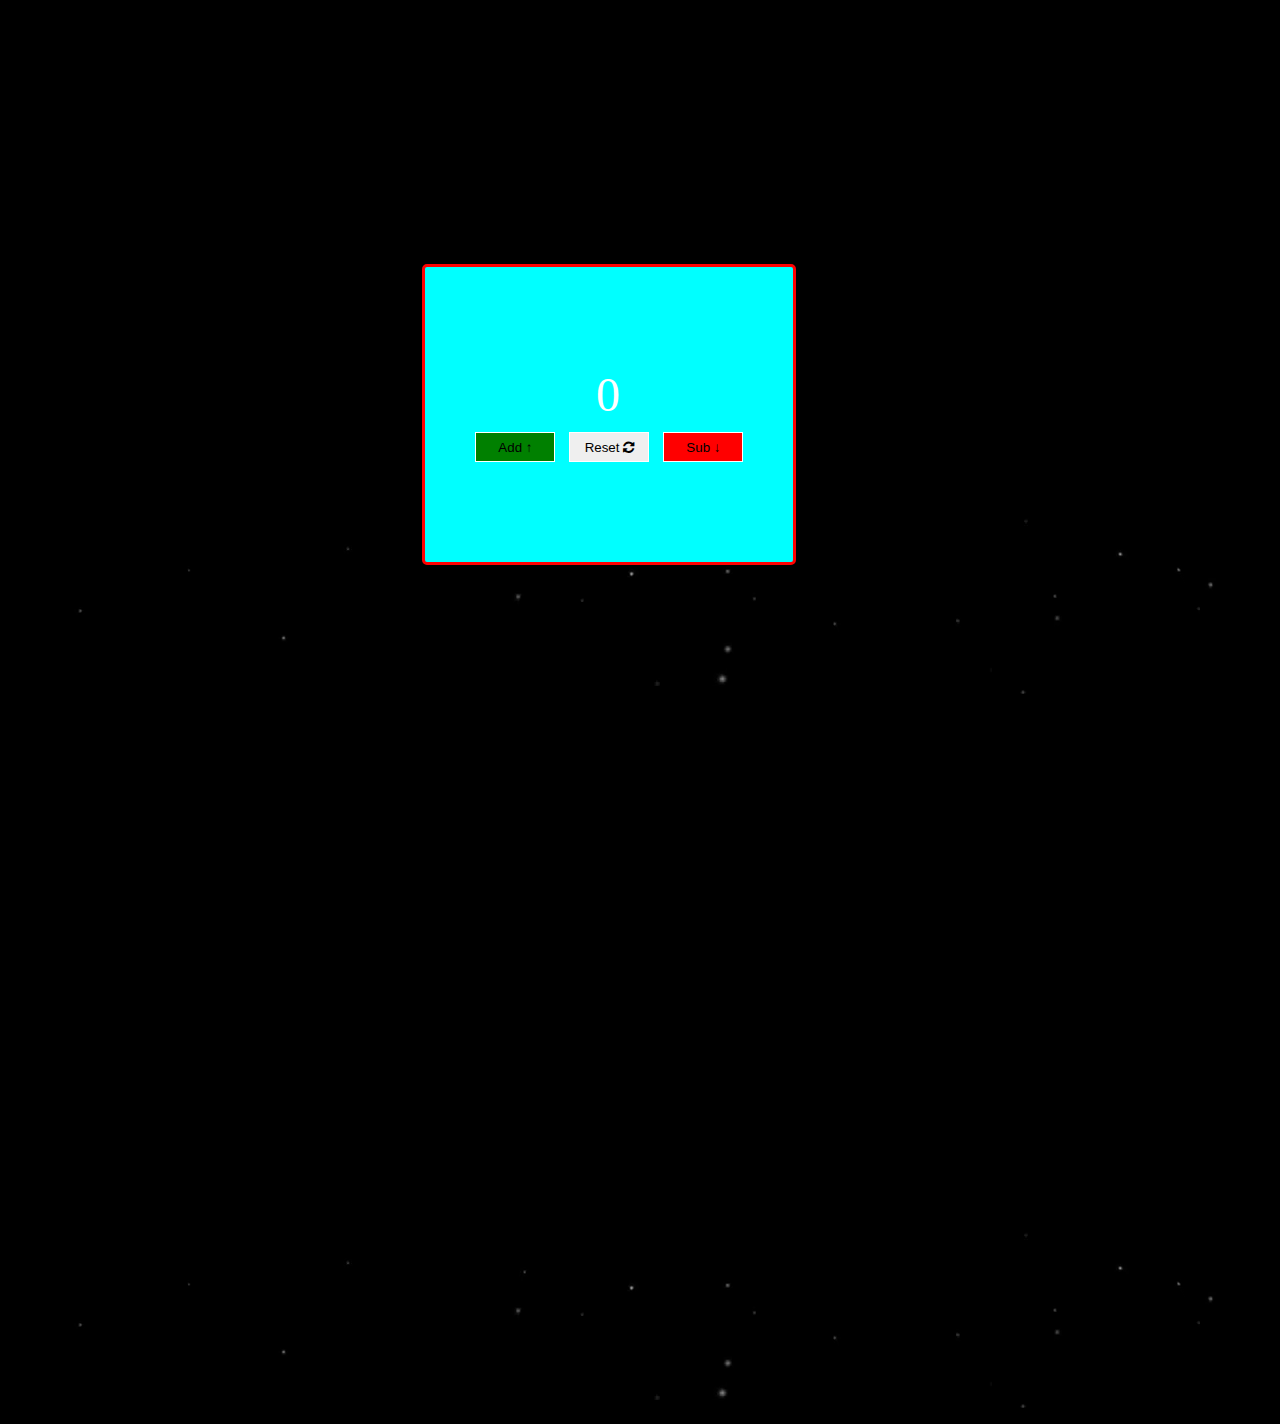
<file: Day-1/index.html>
<!DOCTYPE html>
<html lang="en">
<head>
    <meta charset="UTF-8">
    <link rel="stylesheet" href="style.css">
    <meta http-equiv="X-UA-Compatible" content="IE=edge">
    <link rel="stylesheet" href="https://cdnjs.cloudflare.com/ajax/libs/font-awesome/4.7.0/css/font-awesome.min.css">
    <meta name="viewport" content="width=device-width, initial-scale=1.0">
    <title>CounterApp</title>
</head>
<body>
    <video class="background-vid" autoplay loop muted >
        <source src="../Background.mp4" type="video/mp4" autoplay="true"></source>
    </video>
    <div class="card">
        <span class="count">0</span>
        <div class="buttons">
        <button class="add"> Add &#8593;</button>       
        <button class="reset">Reset <i class="fa fa-refresh fa-spin" ></i></button>
        <button class="sub">Sub &#8595;</button>
    </div>
</div>
<video class="background-vid" autoplay loop muted >
    <source src="../Background.mp4" type="video/mp4" autoplay="true"></source>
</video>
<script src="CounterApp.js"></script>
</body>
</html>
</file>
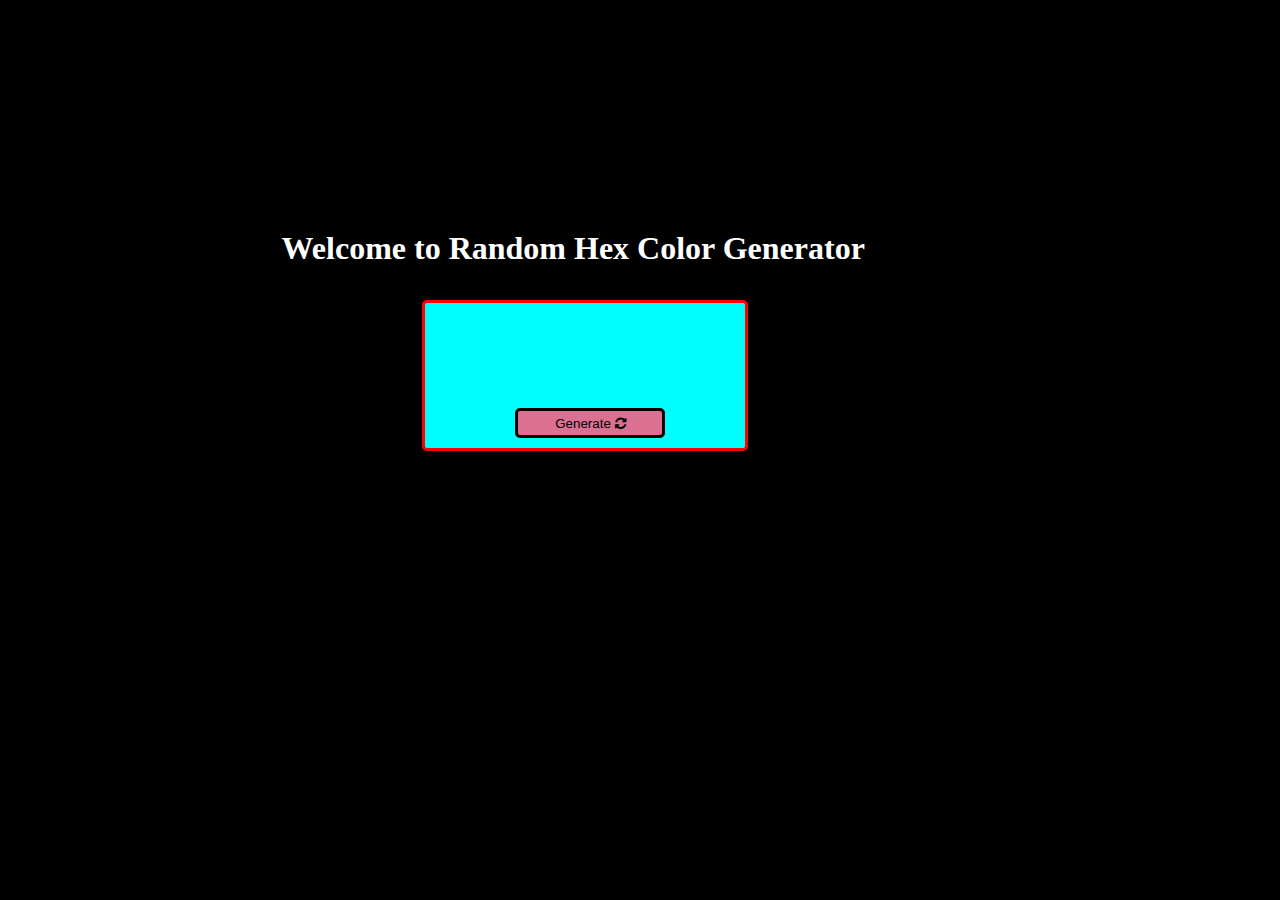
<file: Day-2/index.html>
<!DOCTYPE html>
<html lang="en">
<head>
    <meta charset="UTF-8">
    <link rel="stylesheet" href="style.css">
    <meta http-equiv="X-UA-Compatible" content="IE=edge">
    <link rel="stylesheet" href="https://cdnjs.cloudflare.com/ajax/libs/font-awesome/4.7.0/css/font-awesome.min.css">
    <meta name="viewport" content="width=device-width, initial-scale=1.0">
    <title>Hex-Color Generator</title>
</head>
<body>
       <h1 class="day2-head">Welcome to Random Hex Color Generator</h1>
    <div class="card">
        <span class="count"></span>
        <div>
        <button class="Generate">Generate <i class="fa fa-refresh fa-spin" ></i></button>
    </div>
    </div>
</div>
    <script src="hex-color.js"></script>
</body>
</html>
</file>
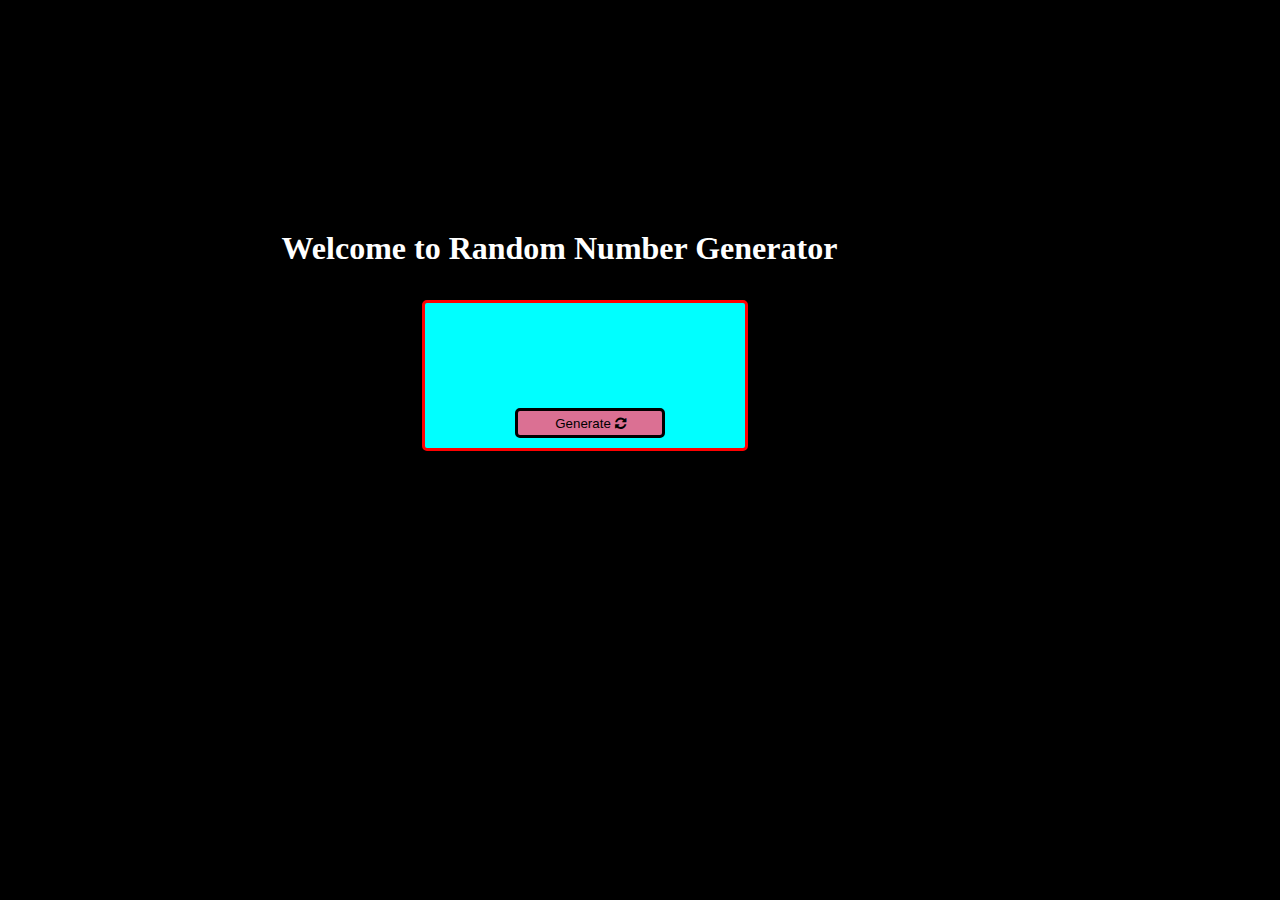
<file: Day-3/index.html>
<!DOCTYPE html>
<html lang="en">
<head>
    <meta charset="UTF-8">
    <link rel="stylesheet" href="style.css">
    <meta http-equiv="X-UA-Compatible" content="IE=edge">
    <link rel="stylesheet" href="https://cdnjs.cloudflare.com/ajax/libs/font-awesome/4.7.0/css/font-awesome.min.css">
    <meta name="viewport" content="width=device-width, initial-scale=1.0">
    <title>Random Number Generator</title>
</head>
<body>
       <h1 class="day2-head">Welcome to Random Number Generator</h1>
    <div class="card">
        <span class="count"></span>
        <div>
        <button class="Generate">Generate <i class="fa fa-refresh fa-spin" ></i></button>
    </div>
    </div>
</div>
    <script src="random-num.js"></script>
</body>
</html>
</file>
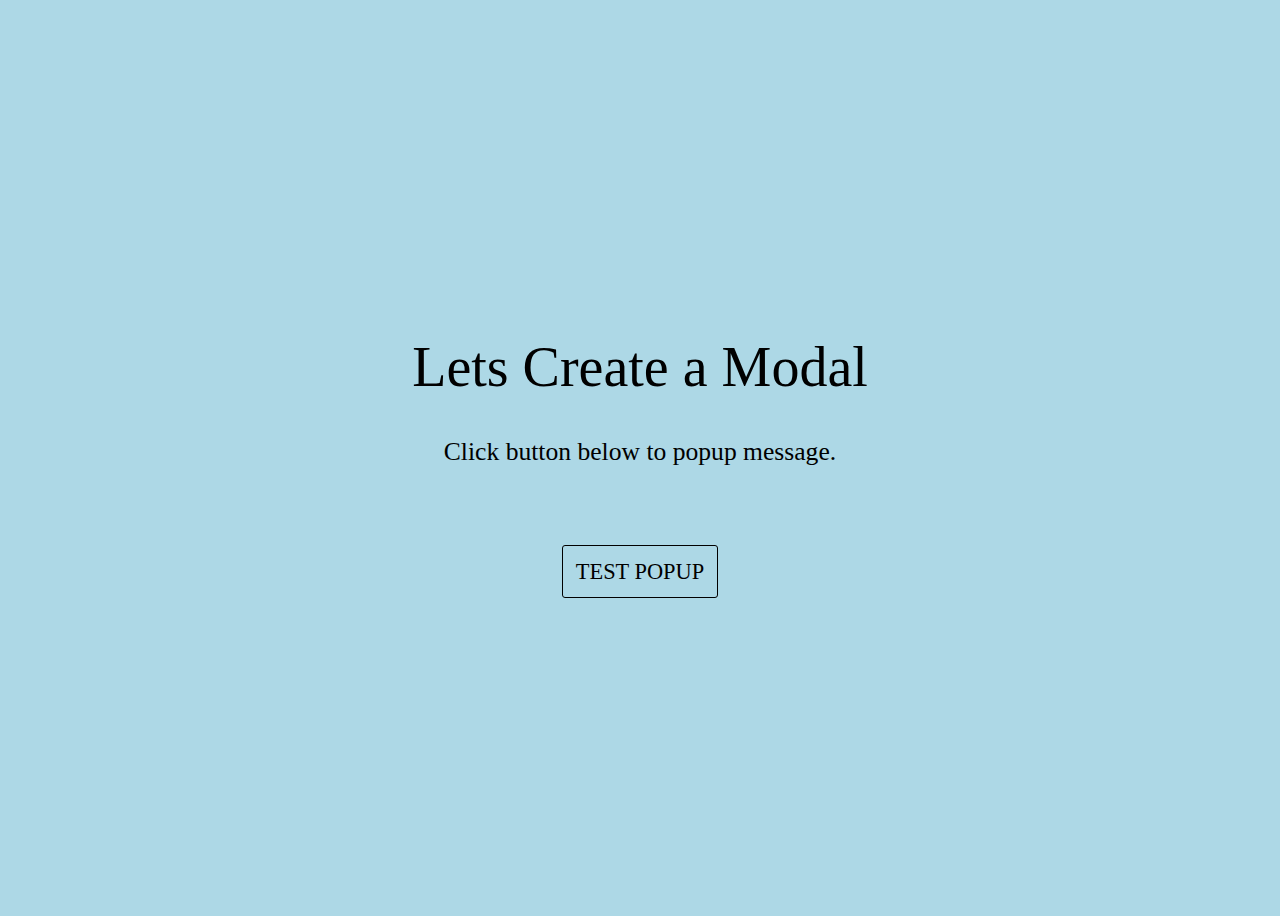
<file: Day-4/index.html>
<!DOCTYPE html>
<html lang="en">
<head>
    <meta charset="UTF-8">
    <meta http-equiv="X-UA-Compatible" content="IE=edge">
    <link rel="stylesheet" href="style.css">
    <meta name="viewport" content="width=device-width, initial-scale=1.0">
    <title>PopUp</title>
</head>
<body>
    <header>
        <h1>
            Lets Create a Modal
        </h1>
        <p>
            Click button below to popup message.
        </p>
    </header>

    <section>
        <div class="container">
            <form action=" ">
                <button id="btn" class="btn">
                    TEST POPUP
                </button>
            </form>
        </div>
    </section>

    <div class="modal">
        <div class="modal-content">
            <span class="close">&times;</span>
            <h1>
                Hello world
            </h1>
            <hr>
            <p>
                Congratulations! you just popped up a message.
            </p>
        </div>
    </div>

    <script src="popup.js"></script>
</body>
</html>
</file>
<file: Day-1/style.css>
*{
    margin: 0;
}

.head{
    color:red;
}

.background-vid{
    width: 100%;
    height: 110%;
    margin-top: -10px;
}

.card{
    position:absolute;
    margin-top:-450px;
    margin-left:33%;
    background:aqua;
    padding-bottom:100px;
    padding-left: 50px;
    padding-right: 50px;
    padding-top: 100px;
    border: 3px solid red;
    border-radius:5px;
}

.count{
    color:white;
    margin-left:45%;
    font-size: 3rem;
    margin-top:10px;
}

.add{
    width:80px;
    height:30px;
    margin-top:10px;
    background:green;
    border: 1px solid white;
}

.sub{
    width:80px;   
    height:30px;
    margin-left:10px;
    background:red;
    border: 1px solid white;
}

.reset{
    width:80px;
    height:30px;
    margin-left:10px;
    border: 1px solid white;
}
</file>
<file: Day-2/style.css>
*{
    margin: 0;
}

.head{
    color:red;
}

body {
    background:black
}

.day2-head{
    color:white;
    position:absolute;
    margin-left: 22%;
    margin-top: -70px;
}

.card{
    margin-left:33%;
    background:aqua;
    padding-bottom:10px;
    padding-left: 10px;
    padding-right: 10px;
    padding-top: 10px;
    border: 3px solid red;
    border-radius:5px;
    width: 300px;
    margin-top:300px;
}

.count{
    color:white;
    margin-left:25%;
    font-size: 3rem;
    margin-top:50px;
}

.Generate{
    width:150px;
    height:30px;
    margin-left:80px;
    border: 3px solid black;
    background:palevioletred;
    border-radius:5px;
    margin-top: 40px;
}
</file>
<file: Day-3/style.css>
*{
    margin: 0;
}

.head{
    color:red;
}

body {
    background:black
}

.day2-head{
    color:white;
    position:absolute;
    margin-left: 22%;
    margin-top: -70px;
}

.card{
    margin-left:33%;
    background:aqua;
    padding-bottom:10px;
    padding-left: 10px;
    padding-right: 10px;
    padding-top: 10px;
    border: 3px solid red;
    border-radius:5px;
    width: 300px;
    margin-top:300px;
}

.count{
    color:white;
    margin-left:45%;
    font-size: 3rem;
    margin-top:50px;
}

.Generate{
    width:150px;
    height:30px;
    margin-left:80px;
    border: 3px solid black;
    background:palevioletred;
    border-radius:5px;
    margin-top: 40px;
}
</file>
<file: Day-4/style.css>
body{
    background-color: lightblue;
    display: flex;
    flex-direction: column;
    align-items: center;
    justify-content: center;
    height:100vh;
}

p {
    font-size: 1.6rem;
    line-height: 1.5;
  }
  
  header {
    text-align: center;
    color: black;
    padding-bottom: 3rem;
  }
  
  header h1 {
    font-size: 3.5rem;
    font-weight: 300;
    line-height: 1;
  }
  
  header h1 span {
    font-weight: 700;
  }
  
  section .container {
    display: flex;
    justify-content: center;
    align-items: center;
    flex-direction: column;
  }
  
  form {
    padding-bottom: 1rem;
  }
  
  form button {
    outline: none;
    border: none;
    border-radius: 3px;
    font-size: 1.4rem;
    padding: 0.8rem;
    font-family: inherit;
    background-color: transparent;
    border: 1px solid black;
    color: black;
    cursor: pointer;
    transition: all 0.3s;
  }
  
  form button:hover {
    background-color: var(--color-sec);
  }
  
  .modal {
    display: none;
    position: fixed;
    left: 0;
    top: 0;
    width: 100%;
    height: 100%;
    overflow: auto;
    background-color: rgba(0, 0, 0, 0.5);
    z-index: 1;
  }
  
  .modal-content {
    width: 80%;
    max-width: 60rem;
    background-color: skyblue;
    margin: 15% auto;
    padding: 2rem;
    border: 1px solid #777;
    position: relative;
    text-align: center;
    animation: slide ease 0.8s;
  }
  
  @keyframes slide {
    0% {
      transform: translateY(-30rem);
    }
    100% {
      transform: translateY(0);
    }
  }
  
  .close {
    position: absolute;
    top: 5px;
    right: 10px;
    color: var(--color-primary);
    font-size: 2rem;
    cursor: pointer;
  }
</file>
